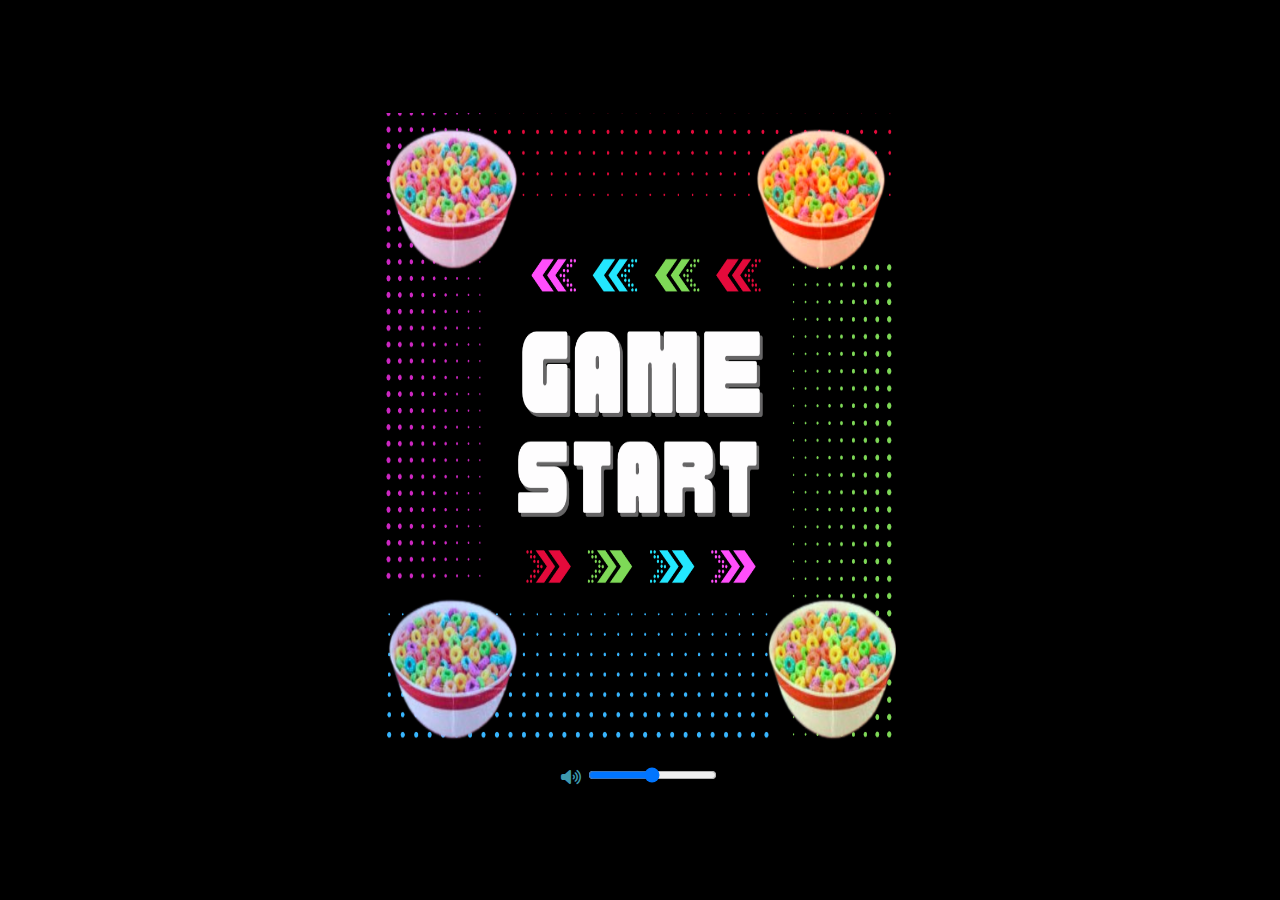
<file: index.html>
<!DOCTYPE html>
<html lang="es">

<head>
    <meta charset="UTF-8">
    <meta http-equiv="X-UA-Compatible" content="IE=edge">
    <meta name="viewport" content="width=device-width, initial-scale=1.0">
    <link rel="stylesheet" href="https://cdnjs.cloudflare.com/ajax/libs/font-awesome/6.2.0/css/all.min.css">
    <link rel="stylesheet" href="index.css">
    <title>Memoria</title>
</head>

<body>
    <div id="tablero">
        <div id="menu">
            <img id="start" src="img/start.png" alt="" onclick="generarTablero()">
        </div>
    </div>
    <br>
    <div id="botonera">
        <div id="nuevoJuego" class="nuevoJuego" onclick="generarTablero()">
            START GAME </div>
        <div>
            <i id="iconVolumen" class="fa-solid fa-volume-high"></i></button>
            <input id="rangoVolumen" type="range">
        </div>
    </div>
    
</body>
<script src="funcionalidad.js"></script>
</html>
</file>
<file: index.css>
:root {
    --w: calc(70vw / 6);
    --h: calc(70vh / 4);
}

* {
    transition: all 0.5s;
}

#start{
    width: 40vw;
    height: 70vh;
}

body {
    padding: 0;
    margin: 0;
    -webkit-perspective: 1000;
    background: black;
    min-height: 100vh;
    display: flex;
    flex-direction: column;
    justify-content: center;
    align-items: center;
    font-family: 'Gill Sans', 'Gill Sans MT', Calibri, 'Trebuchet MS', sans-serif;
    text-align: center;
    
}

div {
    display: inline-block;
}

.area-tarjeta,
.tarjeta,
.cara {
    cursor: pointer;
    width: var(--w);
    min-width: 80px;
    height: var(--h);
}

.trasera {
    background-color: lightcyan;
    transform: rotateY(180deg);
   
}

.superior {
    background: url("img/bgBackCard.JPG");
    background-size: cover;
    
}

.tarjeta {
    position: relative;
    transform-style: preserve-3d;
    animation: iniciar 5s;
    
}
.dance {
    position: relative;
    transform-style: preserve-3d;
    -webkit-animation: dance 0.65s linear infinite alternate both;
    animation: dance 0.65s linear infinite alternate both;
}

.cara {
    position: absolute;
    backface-visibility: hidden;
    box-shadow: 0 0 0 5px white;
    font-size: 500%;
    display: flex;
    justify-content: center;
    align-items: center;
}

.nuevoJuego {
    cursor: pointer;
    background: #509DB1;
    padding: 7px;
    border-radius: 50px;
    border: white 5px solid;
    color: aliceblue;
    font-size: 18px;
}

img {
    max-width: 100%;
    max-height: 100%;
}

.puntaje{
    background-color: plum;
    font-size: 3em;
    font-weight: bold;
    font-family: sans-serif;
    width: 75px;
    height: 50px;
    display: flex;
    justify-content: center;
    align-items: center;
    border: 5px solid white;
}

#botonera{
    display: flex;
    justify-content: center;
    align-items: center;
    gap: 21px;
}

#iconVolumen{
    color: #3E99B0;
}
@keyframes iniciar {

    20%,
    90% {
        transform: rotateY(180deg);
    }

    0%,
    100% {
        transform: rotateY(0deg);
    }
}

@-webkit-keyframes dance {
    0% {
      -webkit-transform: scale(1) rotateZ(0);
              transform: scale(1) rotateZ(0);
    }
    50% {
      -webkit-transform: scale(1.1) rotateZ(21deg);
              transform: scale(1.1) rotateZ(21deg);
    }
    100% {
      -webkit-transform: scale(1) rotateZ(-21deg);
              transform: scale(1) rotateZ(-21deg);
    }
  }
  @keyframes dance {
    0% {
      -webkit-transform: scale(1) rotateZ(0);
              transform: scale(1) rotateZ(0);
    }
    50% {
      -webkit-transform: scale(1.1) rotateZ(21deg);
              transform: scale(1.1) rotateZ(21deg);
    }
    100% {
      -webkit-transform: scale(1) rotateZ(-21deg);
              transform: scale(1) rotateZ(-21deg);
    }
  }
  

@keyframes colores {
    20%{
        background-color:#85B046 ;
    }
    40%{
        background-color:#B0753E ;
    }
    60%{
        background-color:#509DB1 ;
    }
    80%{
        background-color:#A161B0 ;
    }
    100%{
        background-color:#3E99B0 ;
    }
   
}

@media (max-width: 538px) {
    .area-tarjeta,
.tarjeta,
.area-tarjeta,
.tarjeta,
.cara {
    width: 80px;
    height: 70px;
}

.nuevoJuego {
    width: 100px;
    height: 20px;
    border-radius: 10px;
    font-size: 14px;
    padding: 7px;
}

#start{
    width: auto;
}
}
</file>
